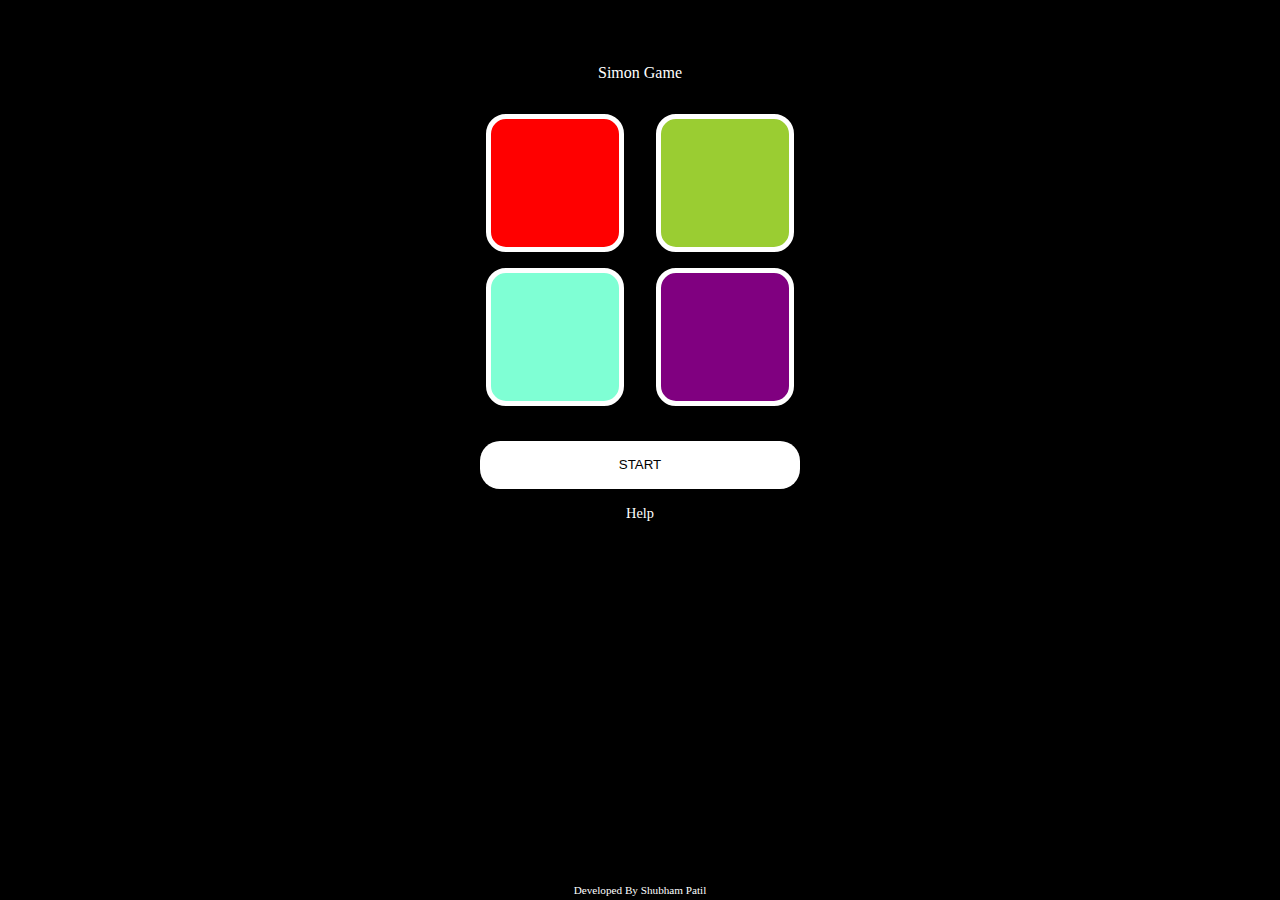
<file: index.html>
<!DOCTYPE html>
<html lang="en">
<head>
    <meta charset="UTF-8">
    <meta name="viewport" content="width=device-width, initial-scale=1.0">
    <title>Simon Game</title>
    <link rel="stylesheet" href="style.css">
</head>
<body>
    
    
    <p>Simon Game<p>
    <div class="box">
        <div class="top">
        <div class="block red" id="red" type="button"></div>
        <div class="block green" id="green"  type="button"></div>
    </div>
    <div class="top">
        <div class="block yellow" id="yellow" type="button"></div>
        <div class="block purple" id="purple" type="button"></div>
        
    </div>
    </div>
    <h3></h3>
    <button class="start">START</button>
    <div class="help">
    <a href="help.html" >Help</a>
    </div>
    <footer>Developed By Shubham Patil</footer>
    <script src="app.js"></script>
</body>
</html>
</file>
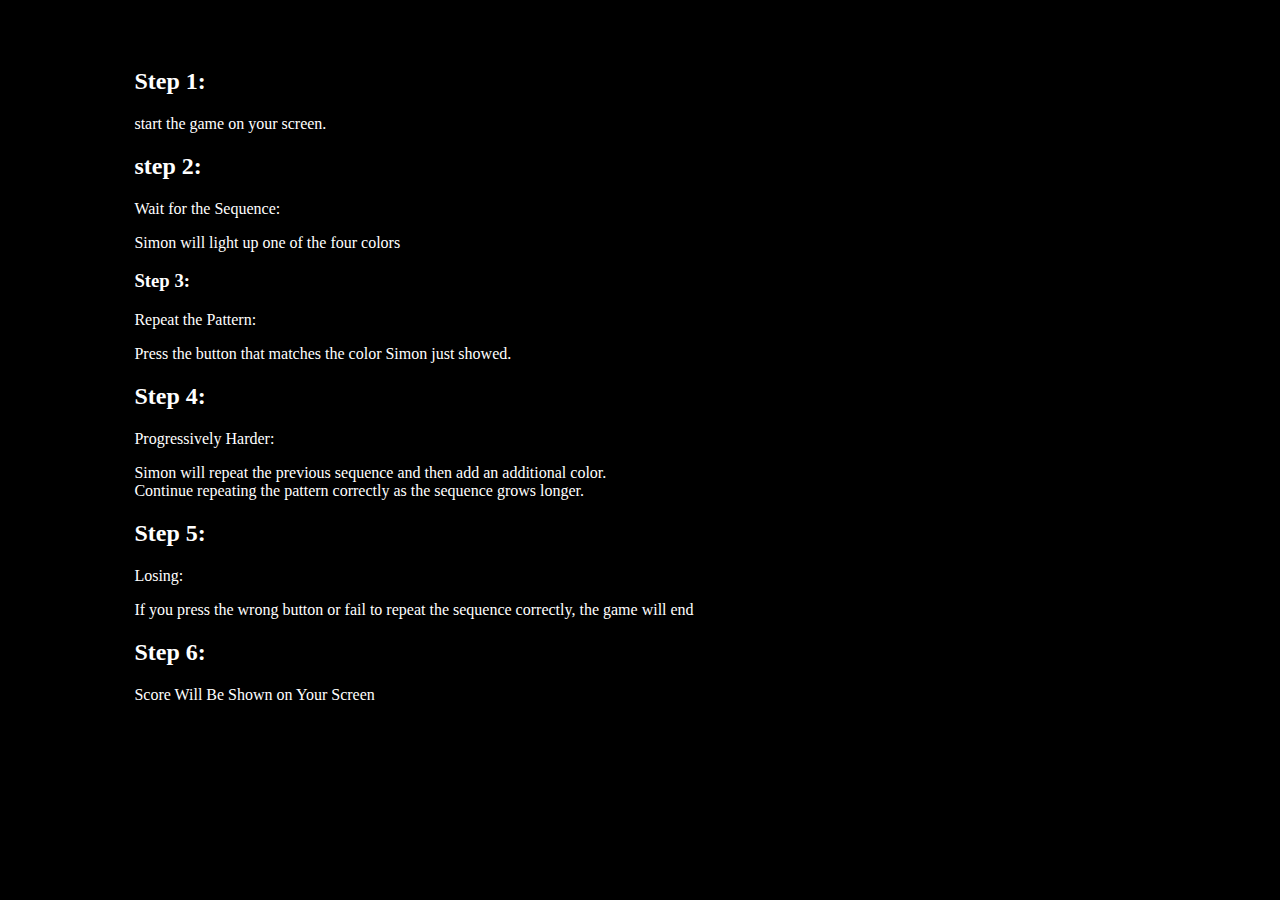
<file: help.html>
<!DOCTYPE html>
<html lang="en">
    <head>
        <meta charset="UTF-8">
        <meta name="viewport" content="width=device-width, initial-scale=1.0">
        <title>Help</title>
        <link rel="stylesheet" href="style.css">
    </head>
    <body>

        <div class="container">
            <p>
               <h2> Step 1:</h2> start the game on your screen.
               <h2> step 2:</h2>Wait for the Sequence:
                <p>Simon will light up one of the four colors </p>
                <h3>Step 3:</h3>Repeat the Pattern:

                <p> Press the button that matches the color Simon just
                    showed.</p>
               <h2> Step 4:</h2>
                Progressively Harder:

                <p>Simon will repeat the previous sequence and then add an
                    additional color.<br>
                    Continue repeating the pattern correctly as the sequence
                    grows
                    longer.</p>
                <h2>Step 5:</h2>
                Losing:

                <p>If you press the wrong button or fail to repeat the sequence
                correctly, the game will end</p>

                <h2>Step 6:</h2>
                <p>Score Will Be Shown on Your Screen</p>
            
        </div>
    </body>
</html>
</file>
<file: style.css>
body{
    text-align: center;
    background-color:black ;
    color:white;
    padding-top:40px;
    
}
.box{
    display:flex;
    align-items:center;
    justify-content: center;
    width:100%;

}
.container{
    width:80%;
    text-align:justify;
    margin:auto;
}
.block{
    width:8rem;
    height:8rem;
    border:5px solid white;
    margin:1rem;
    border-radius:20px;
       
}
.red{
    background-color: red;
}
.green{
    background-color: aquamarine;
}
.purple{
    background-color: purple;

}
.yellow{
    background-color: yellowgreen;
}
.flash{
    background-color: black;
    border:none ;
}
.userFlash{
    background-color:white;
}
.start{
    border:none;
    color:black;
    background-color: white;
    border-radius:20px;
    width:20rem;
    height:3rem;
}
footer{
    font-size: 0.7rem;
    bottom: 4px;
    position: absolute;
    left:0;
    right:0;
}
.disable{
    display:none;
}
.help{
    margin-top:1rem;
    font-size: 0.9rem;
    
}
.help a{
    text-decoration: none;
    color:white;
}
</file>
